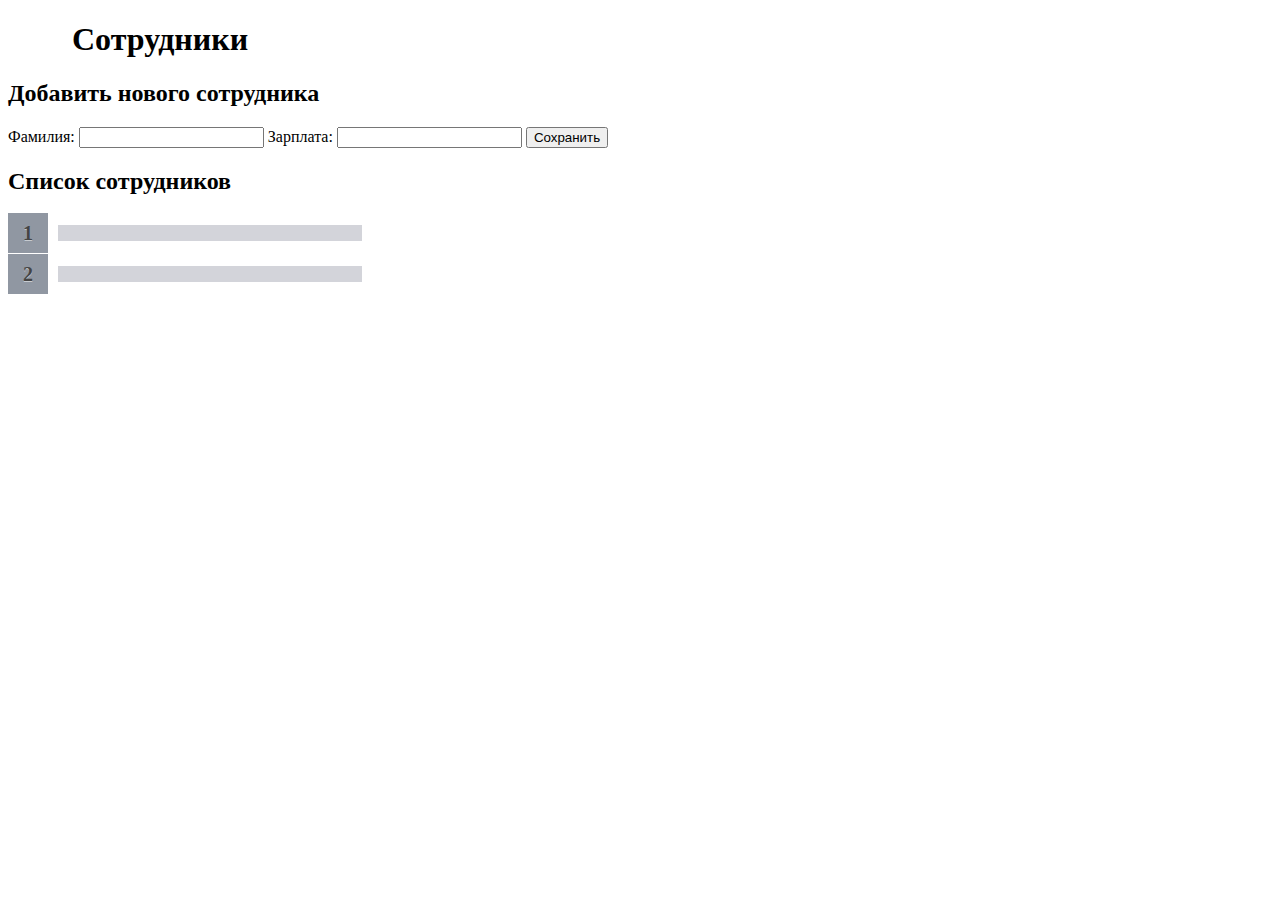
<file: src/main/resources/templates/index.html>
<!DOCTYPE html>
<html lang="en" xmlns:th="http://www.thymeleaf.org">
<head>
    <meta charset="UTF-8">
    <title>Список сотрудников</title>
    <link th:href="@{/styles/main.css}" href="../static/styles/main.css" rel="stylesheet">
</head>
<body>
<h1>Сотрудники</h1>
<h2>Добавить нового сотрудника</h2>
<form method="post" th:action="@{'/person'}">
    <label>Фамилия: <input name="name"/></label>
    <label>Зарплата: <input name="salary"/></label>
    <button type="submit">Сохранить</button>
</form>
<h2>Список сотрудников</h2>
    <ol class="employees_list">
        <li th:each="p : ${persons}">
            <a th:href="'person/' + ${p.id}" th:text="${p.name}"/>
        </li>
    </ol>
</body>
</html>
</file>
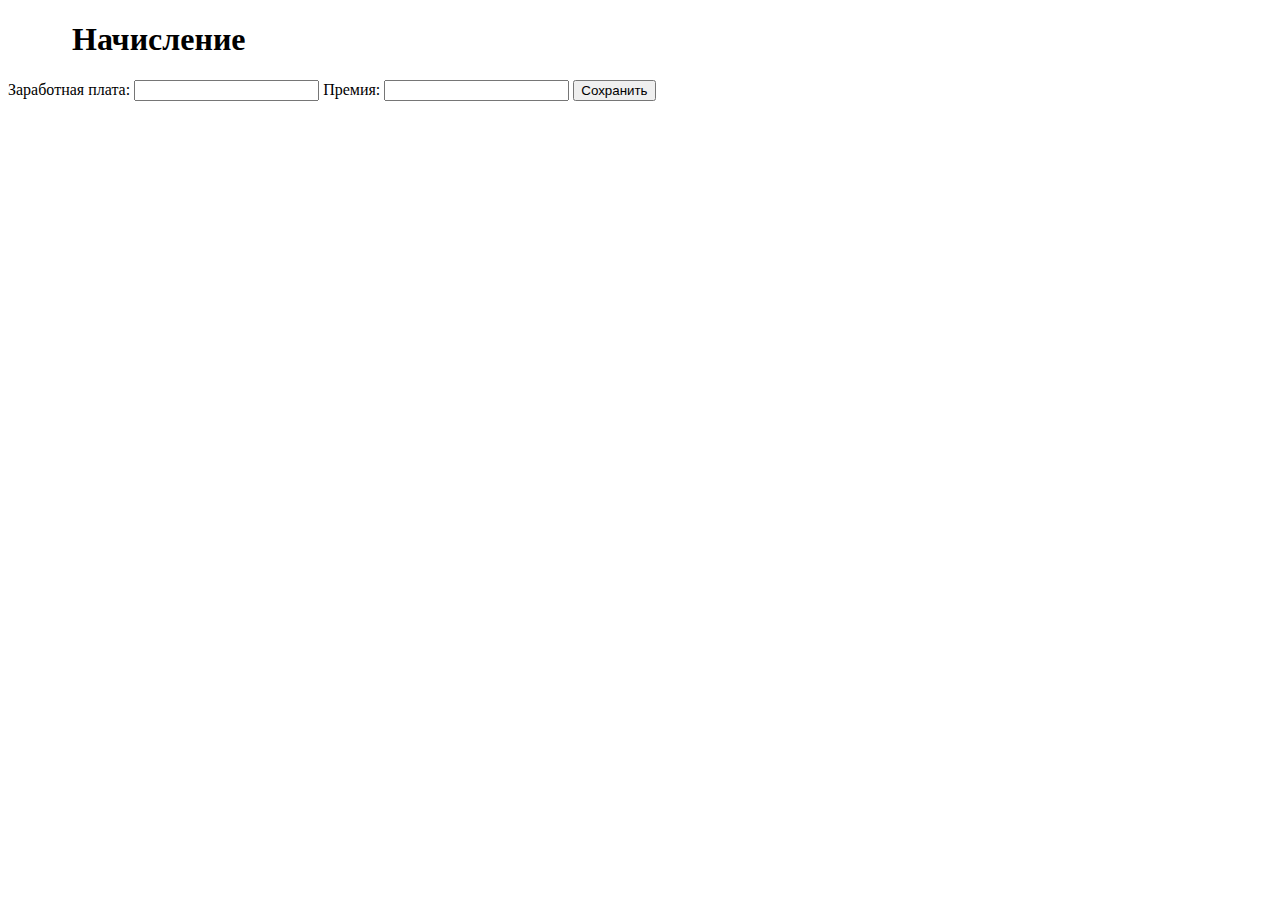
<file: src/main/resources/templates/payment.html>
<!DOCTYPE html>
<html lang="en" xmlns:th="http://www.thymeleaf.org">
<head>
    <meta charset="UTF-8">
    <title>Выплата</title>
    <link th:href="@{/styles/payment.css}" href="../static/styles/main.css" rel="stylesheet">
</head>
<body>
<h1 th:text="'За ' + ${payment.getDate()}">Начисление</h1>
<form th:action="@{'/payment/' + ${payment.getId()}}" method="post">
    <label>Заработная плата: <input th:value="${payment.getSalary()}" name="salary"/></label>
    <label>Премия: <input th:value="${payment.getPrize()}" name="prize"/></label>
    <button type="submit">Сохранить</button>
</form>
</body>
</html>
</file>
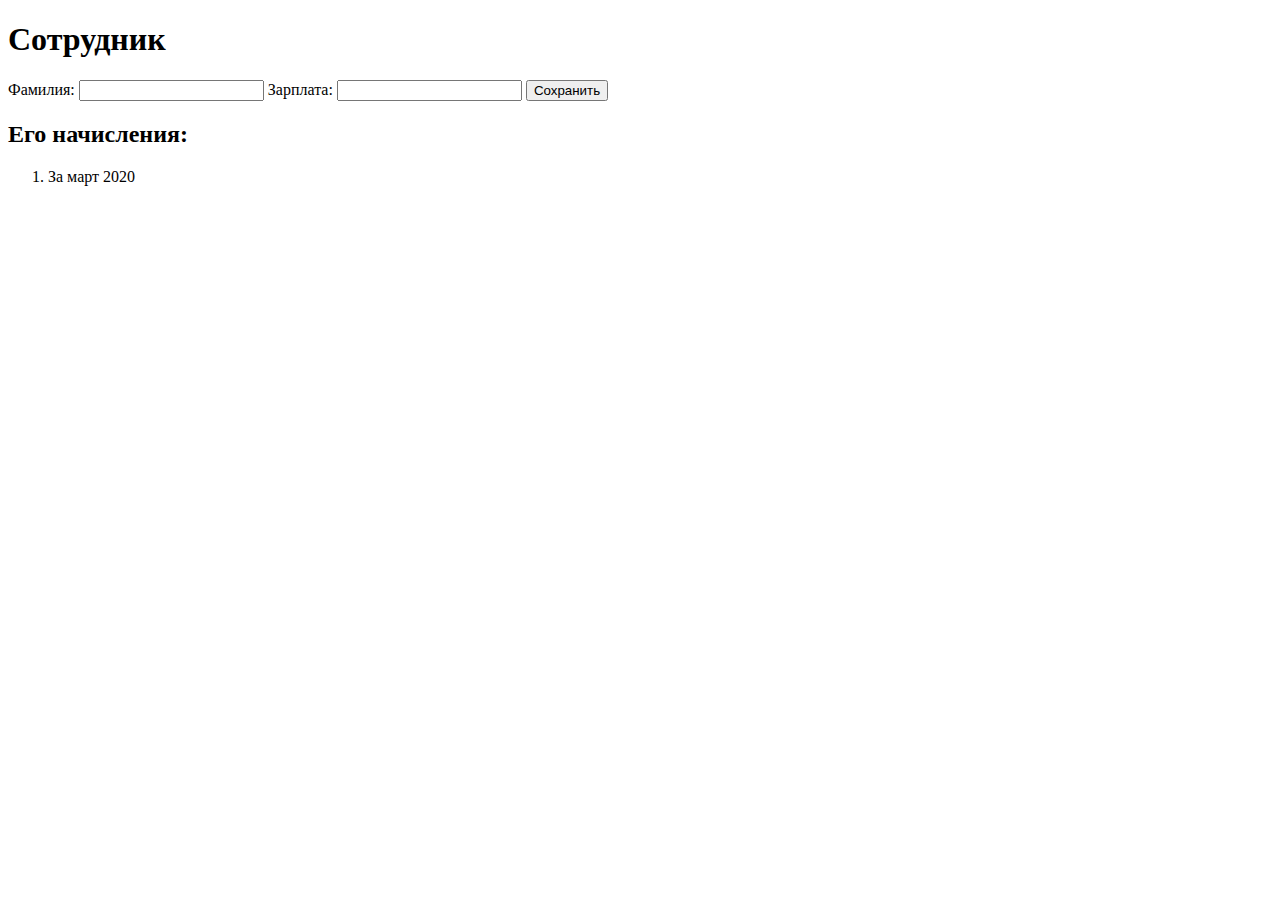
<file: src/main/resources/templates/person.html>
<!DOCTYPE html>
<html lang="en" xmlns:th="http://www.thymeleaf.org">
<head>
    <meta charset="UTF-8">
    <title>Другая страница</title>
</head>
<body>
<h1>Сотрудник</h1>
<form th:action="@{'/person/' + ${person.id}}" method="post">
    <label>Фамилия: <input th:value="${person.name}" name="name"/></label>
    <label>Зарплата: <input th:value="${person.salary}" name="salary"/></label>
    <button type="submit">Сохранить</button>
</form>
<h2>Его начисления:</h2>
<ol>
    <li th:each="p : ${payments}">
        <a th:href="@{'/payment/' + ${p.getId()}}" th:text="'За ' + ${p.getDate()}" >За март 2020</a>
    </li>
</ol>
</body>
</html>
</file>
<file: src/main/resources/static/styles/main.css>
h1 {
    margin-left: 2em;
}
.employees_list {
    counter-reset: li;
    list-style: none;
    font: 20px "Trebuchet MS", "Lucida Sans";
    padding: 0;
    text-shadow: 0 1px 0 rgba(255,255,255,.5);
}

.employees_list a {
    min-width: 14em;
    position: relative;
    display: inline-block;
    padding: .4em .4em .4em .8em;
    margin: .5em 0 .5em 2.5em;
    background: #D3D4DA;
    color: #444;
    text-decoration: none;
    transition: all .3s ease-out;
}

.delete_person {
    position: relative;
    width: 3em;
    height: 3em;
}
.employees_list a:hover {background: #DCDDE1;}
.employees_list a:before {
    content: counter(li);
    counter-increment: li;
    position: absolute;
    left: -2.5em;
    top: 50%;
    margin-top: -1em;
    background: #9097A2;
    height: 2em;
    width: 2em;
    line-height: 2em;
    text-align: center;
    font-weight: bold;
}
.employees_list a:after {
    position: absolute;
    content: "";
    border: .5em solid transparent;
    left: -1em;
    top: 50%;
    margin-top: -.5em;
    transition: all .3s ease-out;
}
.employees_list a:hover:after {
    left: -.5em;
    border-left-color: #9097A2;
}

@media  (max-width: 1080px) {
    *{
        font-size: 1.5em;
    }
}
</file>
